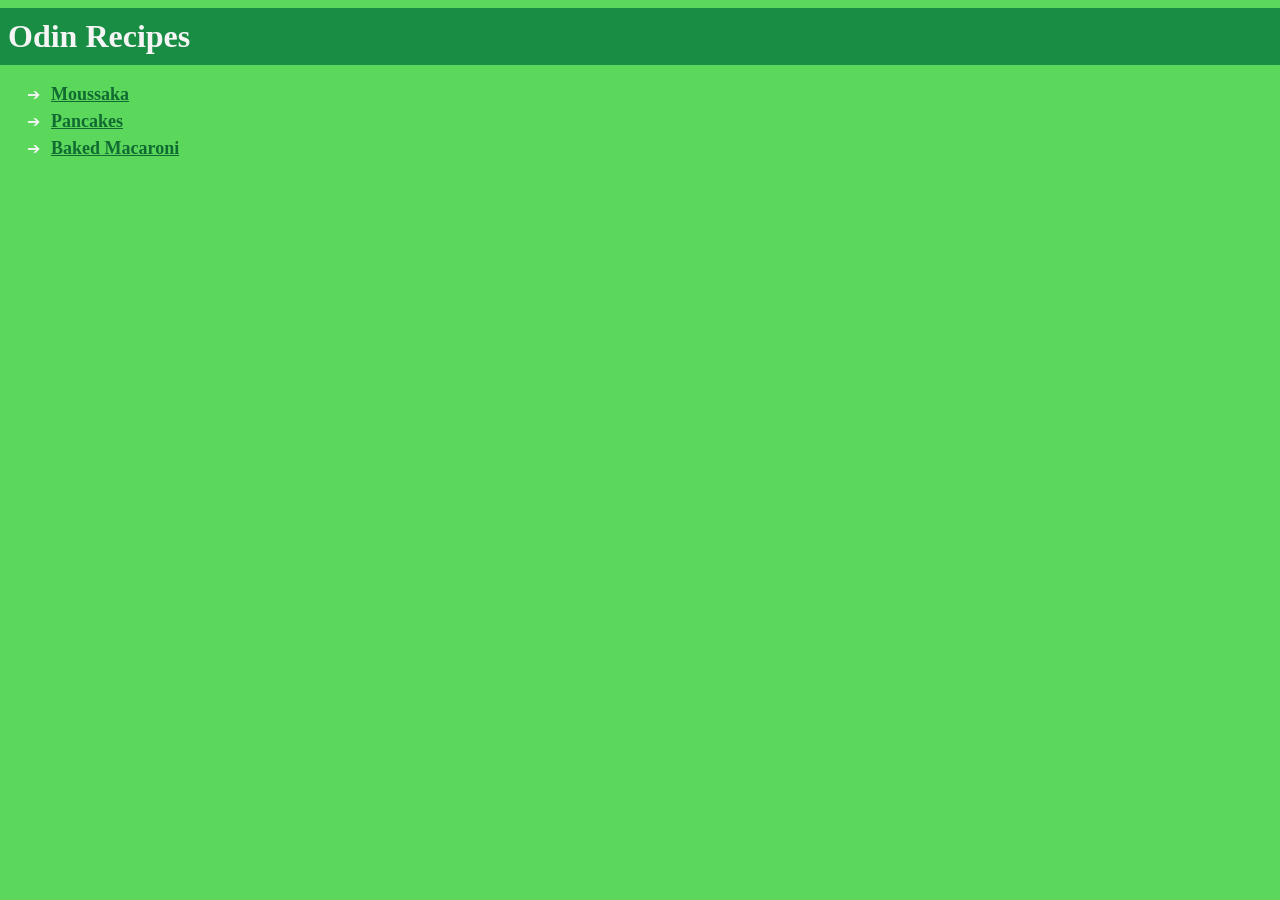
<file: index.html>
<!DOCTYPE html>
<html lang="en">
<head>
    <meta charset="UTF-8">
    <meta name="viewport" content="width=device-width, initial-scale=1.0">
    <link rel="stylesheet" href="styles.css">
    <title>Odin Recipes</title>
</head>
<body>
    <h1>Odin Recipes</h1>
    <ul>
        <li><a href="recipes/moussaka.html">Moussaka</a></li>
        <li><a href="recipes/pancakes.html">Pancakes</a></li>
        <li><a href='recipes/makaroni-na-furna.html'>Baked Macaroni</a></li>
    </ul>
</body>
</html>
</file>
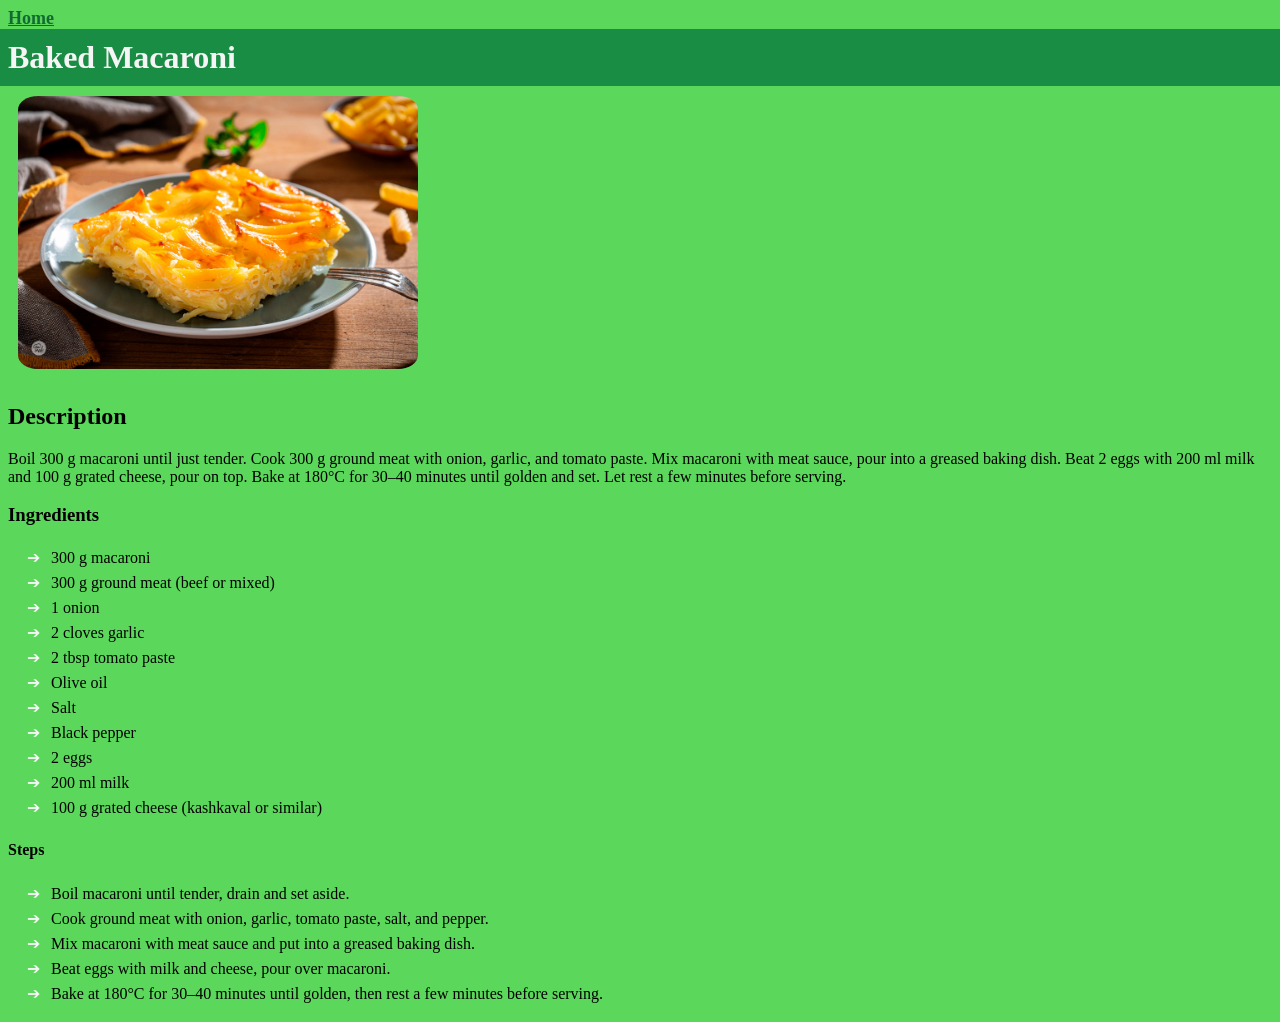
<file: recipes/makaroni-na-furna.html>
<!DOCTYPE html>
<html lang="en">
<head>
    <meta charset="UTF-8">
    <meta name="viewport" content="width=device-width, initial-scale=1.0">
    <link rel="stylesheet" href="../styles.css">
    <title>Baked Macaroni</title>
</head>
<body>
    <a href="../index.html">Home</a>
    <h1>Baked Macaroni</h1>
        <img src="../images/makaroni-na-furna.jpg" width='400' alt="bulgarian baked macaroni">
    <h2>Description</h2>
        <p>
            Boil 300 g macaroni until just tender. Cook 300 g ground meat with onion, garlic, and tomato paste. 
            Mix macaroni with meat sauce, pour into a greased baking dish. 
            Beat 2 eggs with 200 ml milk and 100 g grated cheese, pour on top. 
            Bake at 180°C for 30–40 minutes until golden and set. Let rest a few minutes before serving.
        </p>
    <h3>Ingredients</h3>
        <ul>
            <li>300 g macaroni</li>
            <li>300 g ground meat (beef or mixed)</li>
            <li>1 onion</li>
            <li>2 cloves garlic</li>
            <li>2 tbsp tomato paste</li>
            <li>Olive oil</li>
            <li>Salt</li>
            <li>Black pepper</li>
            <li>2 eggs</li>
            <li>200 ml milk</li>
            <li>100 g grated cheese (kashkaval or similar)</li>
        </ul>
    <h4>Steps</h4>
    <ol>
        <li>Boil macaroni until tender, drain and set aside.</li>
        <li>Cook ground meat with onion, garlic, tomato paste, salt, and pepper.</li>
        <li>Mix macaroni with meat sauce and put into a greased baking dish.</li>
        <li>Beat eggs with milk and cheese, pour over macaroni.</li>
        <li>Bake at 180°C for 30–40 minutes until golden, then rest a few minutes before serving.</li>
    </ol>
</body>
</html>
</file>
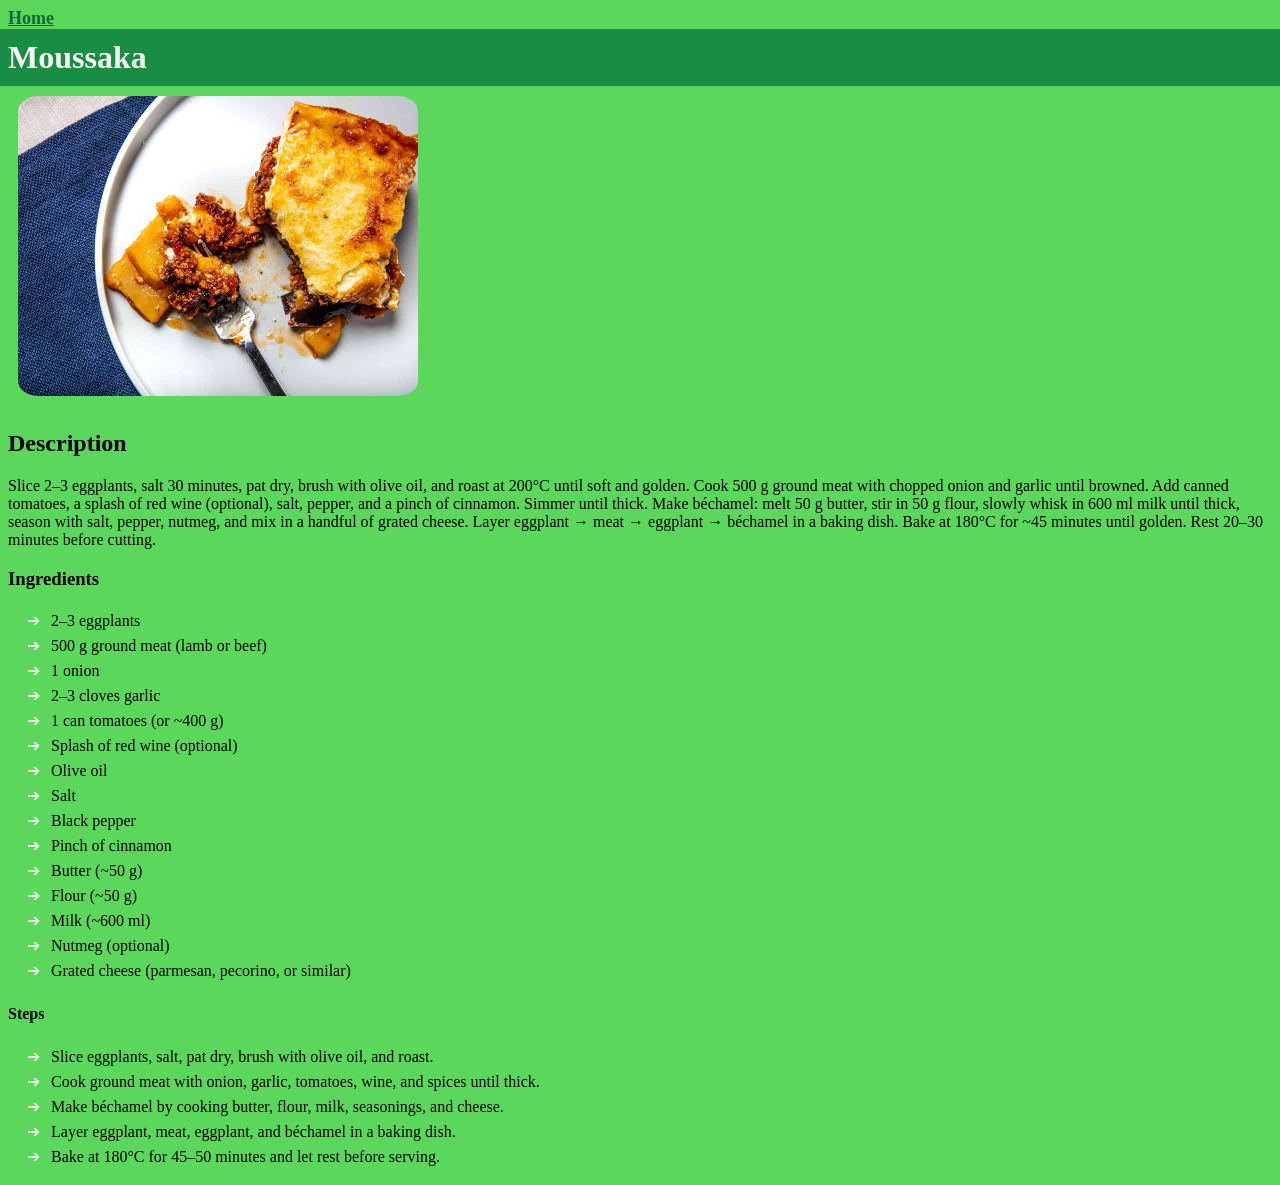
<file: recipes/moussaka.html>
<!DOCTYPE html>
<html lang="en">
<head>
    <meta charset="UTF-8">
    <meta name="viewport" content="width=device-width, initial-scale=1.0">
    <link rel="stylesheet" href="../styles.css">
    <title></title>
</head>
<body>
    <a href="../index.html">Home</a>
    <h1>Moussaka</h1>
        <img src="../images/moussaka.JPG" width='400' alt="a very tasty dish">
    <h2>Description</h2>
        <p>
            Slice 2–3 eggplants, salt 30 minutes, pat dry, brush with olive oil, and roast at 200°C until soft and golden.
            Cook 500 g ground meat with chopped onion and garlic until browned. Add canned tomatoes, a splash of red wine (optional), salt, pepper, and a pinch of cinnamon. Simmer until thick.
            Make béchamel: melt 50 g butter, stir in 50 g flour, slowly whisk in 600 ml milk until thick, season with salt, pepper, nutmeg, and mix in a handful of grated cheese.
            Layer eggplant → meat → eggplant → béchamel in a baking dish.
            Bake at 180°C for ~45 minutes until golden. Rest 20–30 minutes before cutting.
        </p>
    <h3>Ingredients</h3>
        <ul>
            <li>2–3 eggplants</li>
            <li>500 g ground meat (lamb or beef)</li>
            <li>1 onion</li>
            <li>2–3 cloves garlic</li>
            <li>1 can tomatoes (or ~400 g)</li>
            <li>Splash of red wine (optional)</li>
            <li>Olive oil</li>
            <li>Salt</li>
            <li>Black pepper</li>
            <li>Pinch of cinnamon</li>
            <li>Butter (~50 g)</li>
            <li>Flour (~50 g)</li>
            <li>Milk (~600 ml)</li>
            <li>Nutmeg (optional)</li>
            <li>Grated cheese (parmesan, pecorino, or similar)</li>
        </ul>
    <h4>Steps</h4>
    <ol>
        <li>Slice eggplants, salt, pat dry, brush with olive oil, and roast.</li>
        <li>Cook ground meat with onion, garlic, tomatoes, wine, and spices until thick.</li>
        <li>Make béchamel by cooking butter, flour, milk, seasonings, and cheese.</li>
        <li>Layer eggplant, meat, eggplant, and béchamel in a baking dish.</li>
        <li>Bake at 180°C for 45–50 minutes and let rest before serving.</li>
    </ol>
</body>
</html>
</file>
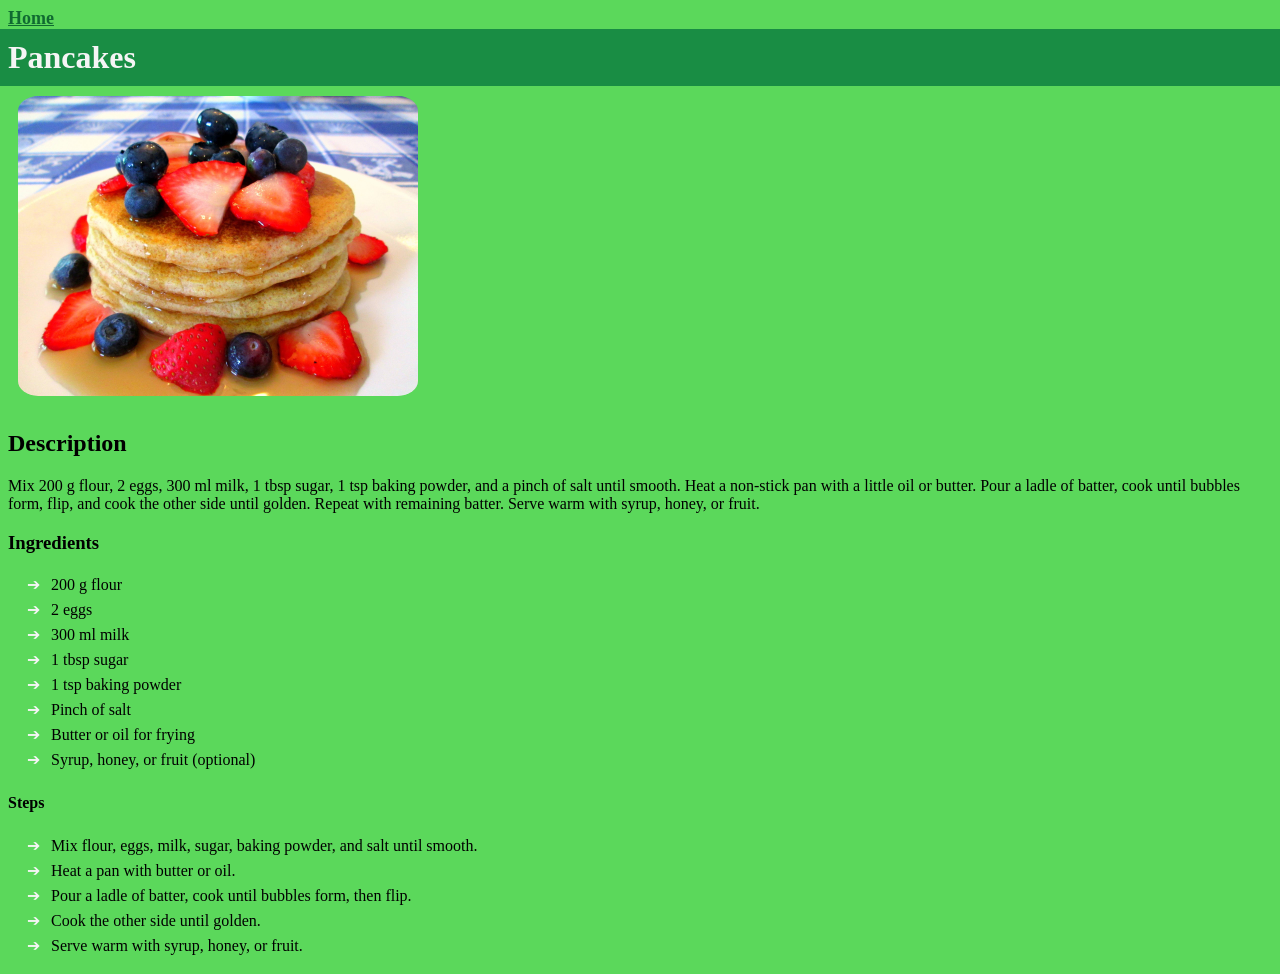
<file: recipes/pancakes.html>
<!DOCTYPE html>
<html lang="en">
<head>
    <meta charset="UTF-8">
    <meta name="viewport" content="width=device-width, initial-scale=1.0">
    <link rel="stylesheet" href="../styles.css">
    <title>Pancakes</title>
</head>
<body>
    <a href="../index.html">Home</a>
    <h1>Pancakes</h1>
        <img src="../images/pancakes.jpg" width='400' alt="a stack of fluffy pancakes">
    <h2>Description</h2>
        <p>
            Mix 200 g flour, 2 eggs, 300 ml milk, 1 tbsp sugar, 1 tsp baking powder, and a pinch of salt until smooth. 
            Heat a non-stick pan with a little oil or butter. Pour a ladle of batter, cook until bubbles form, flip, and cook the other side until golden. 
            Repeat with remaining batter. Serve warm with syrup, honey, or fruit.
        </p>
    <h3>Ingredients</h3>
        <ul>
            <li>200 g flour</li>
            <li>2 eggs</li>
            <li>300 ml milk</li>
            <li>1 tbsp sugar</li>
            <li>1 tsp baking powder</li>
            <li>Pinch of salt</li>
            <li>Butter or oil for frying</li>
            <li>Syrup, honey, or fruit (optional)</li>
        </ul>
    <h4>Steps</h4>
    <ol>
        <li>Mix flour, eggs, milk, sugar, baking powder, and salt until smooth.</li>
        <li>Heat a pan with butter or oil.</li>
        <li>Pour a ladle of batter, cook until bubbles form, then flip.</li>
        <li>Cook the other side until golden.</li>
        <li>Serve warm with syrup, honey, or fruit.</li>
    </ol>
</body>
</html>
</file>
<file: styles.css>
body {
    background-color: rgb(91, 216, 91);
}

h1 {
    text-align: left;
    background-color:rgb(25, 141, 68);
    margin: 0 -10px;
    padding: 10px;
    color:whitesmoke;
}

a {
    color: rgb(16, 106, 49);
    font-weight: bold;
    font-size:large;
}

li::marker {
  content: "➔  ";  
  color: whitesmoke; 
}

li {
    padding: 3px;
}

img {
    display: inline;
    border-radius: 5%;
    margin: 10px;
}
</file>
